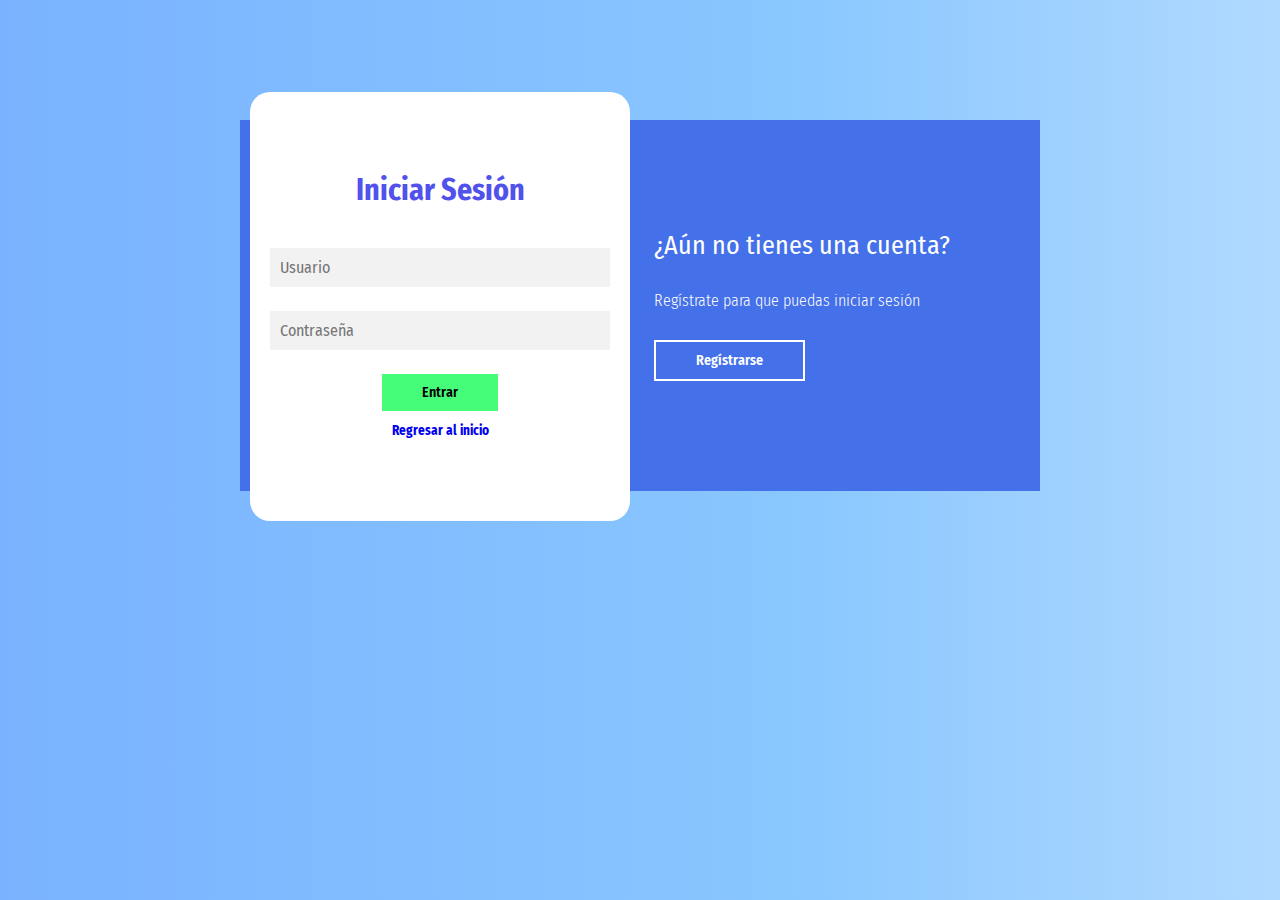
<file: html/Registro.html>
<!DOCTYPE html>
<html lang="en">
<head>
    <meta charset="UTF-8">
    <meta http-equiv="X-UA-Compatible" content="IE=edge">
    <meta name="viewport" content="width=device-width, initial-scale=1.0">
    <title>Registro</title>
    <link rel="stylesheet" href="../Css/Registro_Styles.css">
</head>
<body>
    <main>

        <div class="contenedor__todo">
            <div class="caja__trasera">
                <div class="caja__trasera-login">
                    <h3>¿Ya tienes una cuenta?</h3>
                    <p>Inicia sesión para entrar en la página</p>
                    <button id="btn__iniciar-sesion">Iniciar Sesión</button>
                </div>
                <div class="caja__trasera-register">
                    <h3>¿Aún no tienes una cuenta?</h3>
                    <p>Regístrate para que puedas iniciar sesión</p>
                    <button id="btn__registrarse">Regístrarse</button>
                </div>
            </div>

            <!--Formulario de Login y registro-->
            <div class="contenedor__login-register">
                <!--Login-->
                <form action="" class="formulario__login">
                    <h2>Iniciar Sesión</h2>
                    <input onblur="validar()" id="cajaTextoUsuario" type="text" placeholder="Usuario">
                    <h5 id="alerta"></h5>
                    <input type="password" onblur="validar()" id="cajaTextoContraseña" placeholder="Contraseña">
                    <h5 id="alertaContraseña"></h5>
                    <div class="contenedorBoton"><button id="boton">Entrar</button></div>
                    <a href="../index.html"><h5>Regresar al inicio</h5></a>
                </form>

                <!--Register-->
                <form action="" class="formulario__register">
                    <h2>Regístrarse</h2>
                    <input type="text" placeholder="Nombre completo">
                    <input onblur="validar()" id="cajaTextoEmail" type="text" placeholder="Correo Electronico">
                    <h5 id="alertaEmailRegistro"></h5>
                    <input onblur="validar()" id="cajaTextoUsuarioRegistro" type="text" placeholder="Usuario">
                    <h5 id="alertaUsuarioRegistro"></h5>
                    <input onblur="validar()" id="cajaTextoContraseñaRegistro" type="password" placeholder="Contraseña">
                    <h5 id="alertaContraseñaRegistro"></h5>
                    <div class="contenedorBoton"><button>Regístrarse</button></div>
                    <a href="../index.html"><h5>Regresar al inicio</h5></a>
                </form>
            </div>
        </div>

    </main>
    <script src="../Js/Registro_js.js"></script>
</body>
</html>
</file>
<file: Css/Registro_Styles.css>
@import url('https://fonts.googleapis.com/css2?family=Fira+Sans+Condensed&display=swap');
*{
    margin: 0;
    padding: 0;
    box-sizing: border-box;
    text-decoration: none;
    font-family: 'Fira Sans Condensed', sans-serif;
}

body{
    background: rgb(122,178,255);
    background: linear-gradient(90deg, rgba(122,178,255,1) 0%, rgba(137,199,255,1) 62%, rgba(176,217,255,1) 100%);
    background-size: cover;
    background-repeat: no-repeat;
    background-position: center;
    background-attachment: fixed;
}

main{
    width: 100%;
    padding: 20px;
    margin: auto;
    margin-top: 100px;
}

.contenedor__todo{
    width: 100%;
    max-width: 800px;
    margin: auto;
    position: relative;
}

.caja__trasera{
    width: 100%;
    padding: 10px 20px;
    display: flex;
    justify-content: center;
    -webkit-backdrop-filter: blur(10px);
    backdrop-filter: blur(10px);
    background-color: rgb(68, 112, 233);

}

.caja__trasera div{
    margin: 100px 40px;
    color: white;
    transition: all 500ms;
}


.caja__trasera div p,
.caja__trasera button{
    margin-top: 30px;
}

.caja__trasera div h3{
    font-weight: 400;
    font-size: 26px;
}

.caja__trasera div p{
    font-size: 16px;
    font-weight: 300;
}

.caja__trasera button{
    padding: 10px 40px;
    border: 2px solid #fff;
    font-size: 14px;
    background: transparent;
    font-weight: 600;
    cursor: pointer;
    color: white;
    outline: none;
    transition: all 300ms;
}

.caja__trasera button:hover{
    background: #fff;
    color: #46A2FD;
}

/*Formularios*/

.contenedor__login-register{
    display: flex;
    align-items: center;
    width: 100%;
    max-width: 380px;
    position: relative;
    top: -185px;
    left: 10px;

    /*La transicion va despues del codigo JS*/
    transition: left 500ms cubic-bezier(0.175, 0.885, 0.320, 1.275);
}

.contenedor__login-register form{
    width: 100%;
    padding: 80px 20px;
    background: white;
    position: absolute;
    border-radius: 20px;
}

.contenedor__login-register form h2{
    font-size: 30px;
    text-align: center;
    margin-bottom: 20px;
    color: #5151ec;
}

.contenedor__login-register form input{
    width: 100%;
    margin-top: 20px;
    padding: 10px;
    background: #F2F2F2;
    font-size: 16px;
    outline: none;
    border: none;
}

.contenedor__login-register form button{
    padding: 10px 40px;
    border: none;
    font-size: 14px;
    background: #46fd7a;
    font-weight: 600;
    cursor: pointer;
    color: rgb(0, 0, 0);
    outline: none;
}
.formulario__login{
    opacity: 1;
    display: block;
}
.formulario__register{
    display: none;
}
h5{
    text-align: center;
    padding: 2px 0px;
}
.contenedorBoton{
    width: 100%;
    height: auto;
    display: flex;
    justify-content: center;
    align-items: center;
    margin-top: 20px;
    margin-bottom: 10px;
}

@media screen and (max-width: 850px){

    main{
        margin-top: 50px;
    }

    .caja__trasera{
        max-width: 350px;
        height: 300px;
        flex-direction: column;
        margin: auto;
    }

    .caja__trasera div{
        margin: 0px;
        position: absolute;
    }


    /*Formularios*/

    .contenedor__login-register{
        top: -10px;
        left: -5px;
        margin: auto;
    }

    .contenedor__login-register form{
        position: relative;
    }
}
</file>
